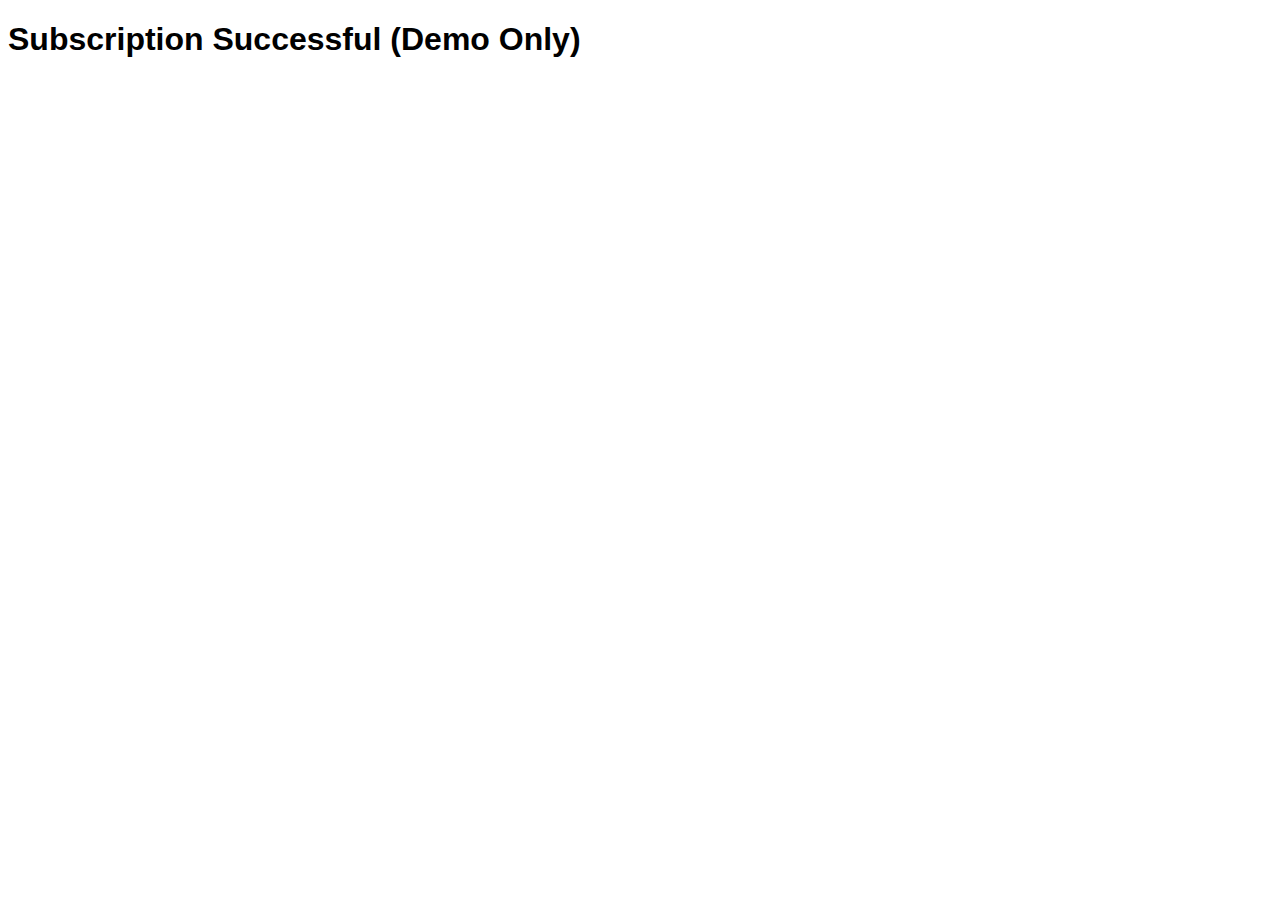
<file: controller.html>
<!DOCTYPE html>
<html lang="en">
<head>
    <meta charset="UTF-8">
    <meta name="viewport" content="width=device-width, initial-scale=1.0">
    <title>Document</title>
</head>
<body>
    <h1 style="font-family: sans-serif;">Subscription Successful (Demo Only)</h1>
</body>
</file>
